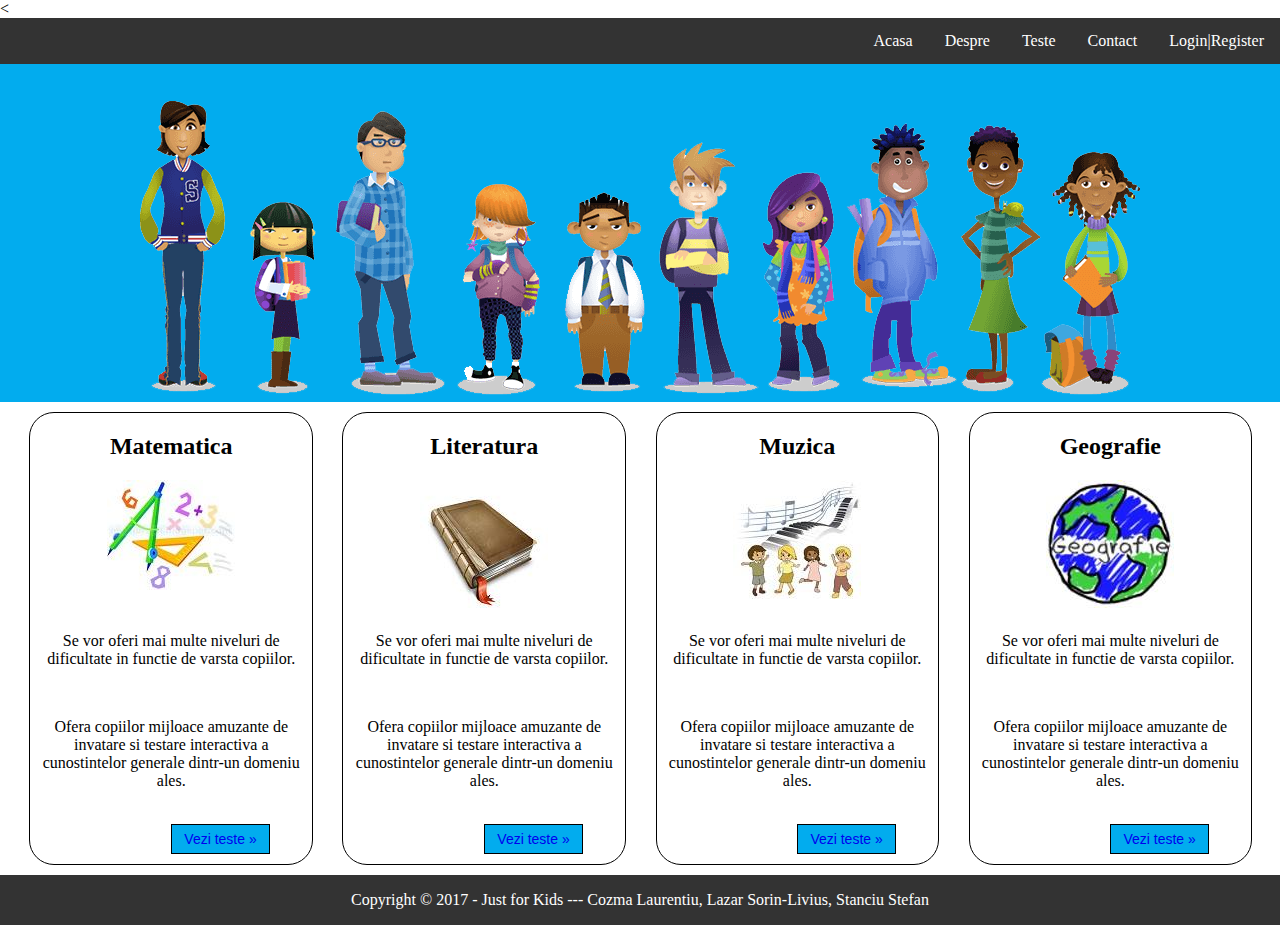
<file: index.html>
<!DOCTYPE html>
<html>
<head>
	<title>Just for Kids</title>
	<meta name="viewport" content="width=device-width, initial-scale=1.0">
	<meta http-equiv="Content-Type" content="text/html; charset=utf-8" />
  <link rel="stylesheet" href="style.css">
</head>
<<body style="margin-top: 0px;
             margin-left: 0px;
             margin-bottom: 0px;
             margin-right: 0px;">
    <ul class = "meniu">
      <li><a href="login-register.html">Login|Register</a></li>
      <li><a href="contact.html">Contact</a></li>
      <li><a href="teste.html">Teste</a></li>
      <li><a href="despre.html">Despre</a></li>
      <li><a class="active" href="index.html">Acasa</a></li>
    </ul>

    <div class = "imag">
      <img class = "imaginetop" src="images/kids.png" alt=""><br>
    <div>
<div style="background-color: #FFF !important">
<div class = "centru">
    <div class="box">
          <h2>Matematica</h2>
          <div class="imgbox"><img src="images/1.png" alt=""/></div><br><br>
          <p>Se vor oferi mai multe niveluri de dificultate in functie de varsta copiilor.</p><br>
          <p>Ofera copiilor mijloace amuzante de invatare si testare interactiva a cunostintelor generale dintr-un domeniu ales.</p><br>
          <button type = "button" class="buton"><a href="teste.html">Vezi teste &raquo;</a></button>
    </div>
    <div class="box">
          <h2>Literatura</h2>
          <div class="imgbox"><img src="images/2.png" alt=""/></div><br><br>
          <p>Se vor oferi mai multe niveluri de dificultate in functie de varsta copiilor.</p><br>
          <p>Ofera copiilor mijloace amuzante de invatare si testare interactiva a cunostintelor generale dintr-un domeniu ales.</p><br>
          <button type = "button" class="buton"><a href="teste.html">Vezi teste &raquo;</a></button>
    </div>
    <div class="box">
          <h2>Muzica</h2>
          <div class="imgbox"><img src="images/3.png" alt=""/></div><br><br>
          <p>Se vor oferi mai multe niveluri de dificultate in functie de varsta copiilor.</p><br>
          <p>Ofera copiilor mijloace amuzante de invatare si testare interactiva a cunostintelor generale dintr-un domeniu ales.</p><br>
          <button type = "button" class="buton"><a href="teste.html">Vezi teste &raquo;</a></button>
    </div>
    <div class="box">
          <h2>Geografie</h2>
          <div class="imgbox"><img src="images/4.png" alt=""/></div><br><br>
          <p>Se vor oferi mai multe niveluri de dificultate in functie de varsta copiilor.</p><br>
          <p>Ofera copiilor mijloace amuzante de invatare si testare interactiva a cunostintelor generale dintr-un domeniu ales.</p><br>
          <button type = "button" class="buton"><a href="teste.html">Vezi teste &raquo;</a></button>
    </div>
</div>
    <div class="footer">
        <p>Copyright &copy; 2017 - Just for Kids --- Cozma Laurentiu, Lazar Sorin-Livius, Stanciu Stefan</p>
    </div>
</div>
</div>
</div>
</body>
</html>
</file>
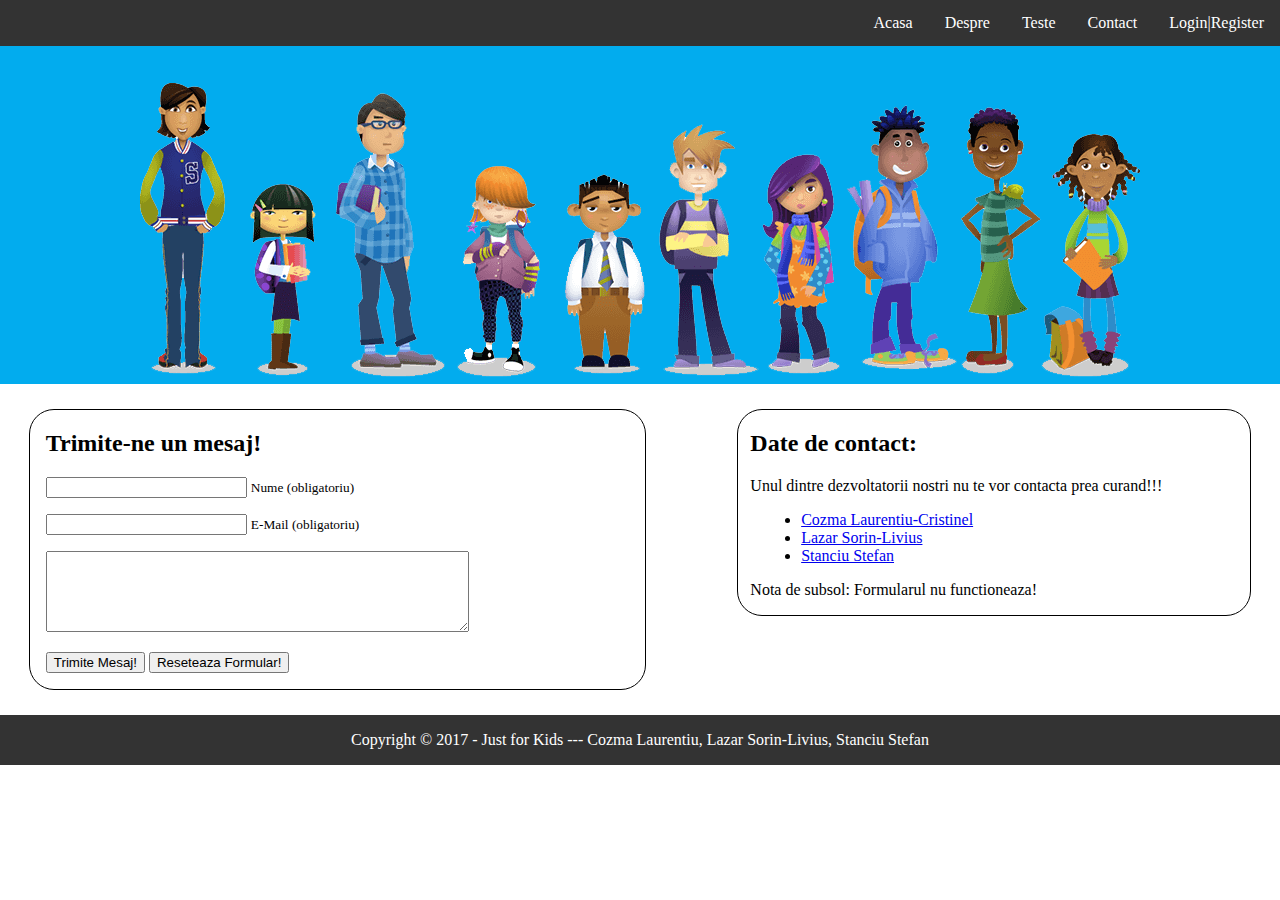
<file: contact.html>
<!DOCTYPE html>

<html>
<head>
	<title>Just for Kids</title>
	<meta name="viewport" content="width=device-width, initial-scale=1.0">
	<meta http-equiv="Content-Type" content="text/html; charset=utf-8" />
  <link rel="stylesheet" href="style.css">
</head>
<body style="margin-top: 0px;
             margin-left: 0px;
             margin-bottom: 0px;
             margin-right: 0px;">
    <ul class = "meniu">
      <li><a href="login-register.html">Login|Register</a></li>
      <li><a class="active" href="contact.html">Contact</a></li>
      <li><a href="teste.html">Teste</a></li>
      <li><a href="despre.html">Despre</a></li>
      <li><a href="index.html">Acasa</a></li>
    </ul>

<div class = "imag">
      <img class = "imaginetop" src="images/kids.png" alt=""><br>
<div> 
    
<div>
    <div style="background-color: #FFF !important">

		<div class = "formular">
     		<h2>Trimite-ne un mesaj!</h2>
     
        		<form action="#" method="post">
          			<p>
            			<input type="text" name="name" id="name" value="" size="22" />
            			<label for="name"><small>Nume (obligatoriu)</small></label>
          			</p>
          			<p>
            			<input type="text" name="email" id="email" value="" size="22" />
            			<label for="email"><small>E-Mail (obligatoriu)</small></label>
          			</p>
          			<p>
            			<textarea name="comment" id="comment" cols="50" rows="5"></textarea>
            			<label for="comment" style="display:none;"><small>Mesaj (obligatoriu)</small></label>
          			</p>
          			<p>
            			<input name="submit" type="submit" id="submit" value="Trimite Mesaj!" />
            			
            			<input name="reset" type="reset" id="reset" tabindex="5" value="Reseteaza Formular!" />
          			</p>
        		</form>
   		</div>

		<div class ="contact">
        	<h2>Date de contact:</h2>
        	<p>Unul dintre dezvoltatorii nostri nu te vor contacta prea curand!!!</p>
        		<ul>
          			<li><a href="#">Cozma Laurentiu-Cristinel</a></li>
          			<li><a href="#">Lazar Sorin-Livius</a></li>
          			<li><a href="#">Stanciu Stefan</a></li>
        		</ul>
        	<p>Nota de subsol: Formularul nu functioneaza!</p>
		</div>
   
	
  

    <div class="footer">
        <p>Copyright &copy; 2017 - Just for Kids --- Cozma Laurentiu, Lazar Sorin-Livius, Stanciu Stefan</p>
    </div>
    </div>
</div>
</div>
</div>

</body>
</html>
</file>
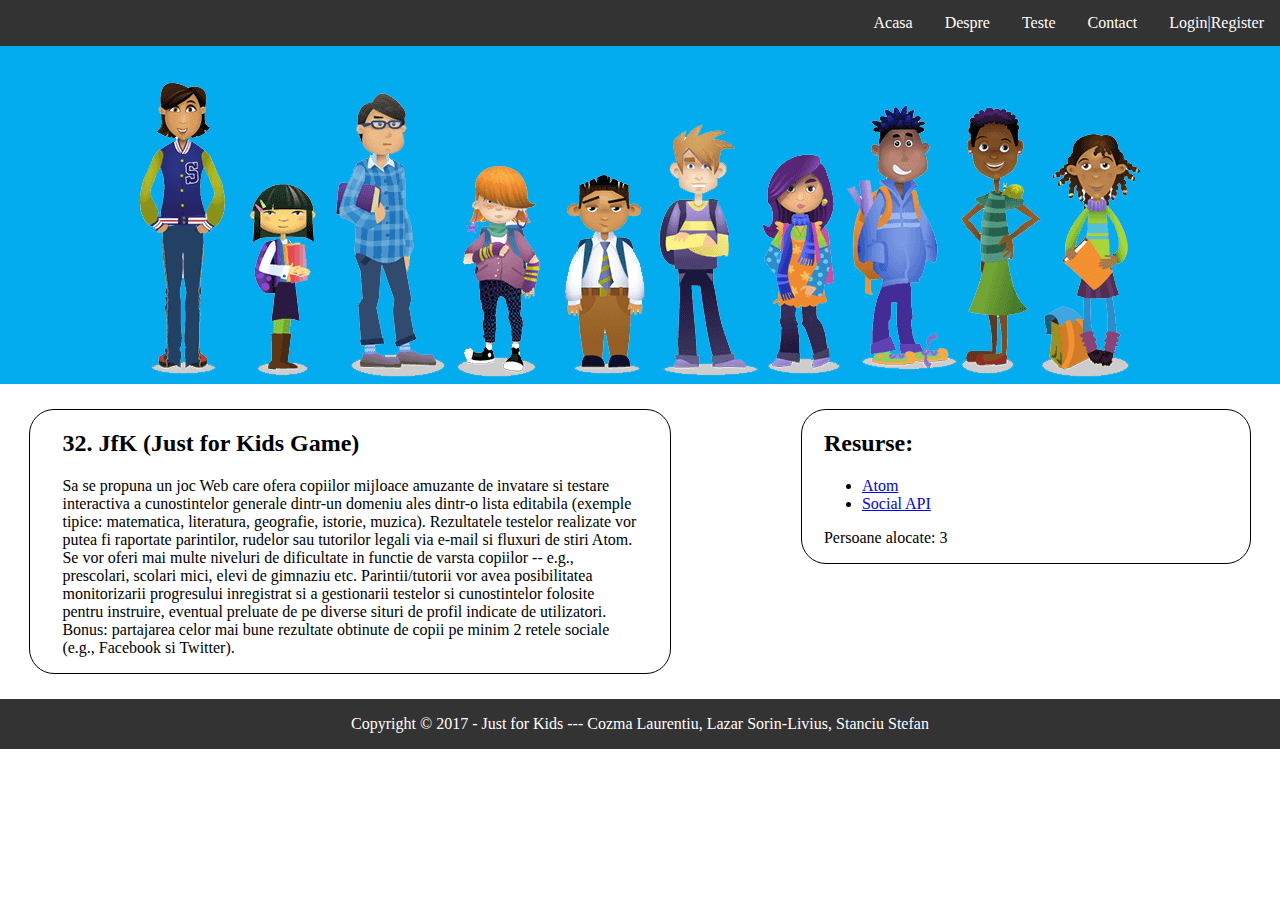
<file: despre.html>
<!DOCTYPE html>
<html>
<head>
	<title>Just for Kids</title>
	<meta name="viewport" content="width=device-width, initial-scale=1.0">
	<meta http-equiv="Content-Type" content="text/html; charset=utf-8" />
  <link rel="stylesheet" href="style.css">
</head>
<body style="margin-top: 0px;
             margin-left: 0px;
             margin-bottom: 0px;
             margin-right: 0px;">
    <ul class = "meniu">
      <li><a href="login-register.html">Login|Register</a></li>
      <li><a href="contact.html">Contact</a></li>
      <li><a href="teste.html">Teste</a></li>
      <li><a class="active" href="despre.html">Despre</a></li>
      <li><a href="index.html">Acasa</a></li>
    </ul>

    <div class = "imag">
      <img class = "imaginetop" src="images/kids.png" alt=""><br>
    <div>
<div style="background-color: #FFF !important">

    <div class="detalii">
          <h2>32. JfK (Just for Kids Game)</h2>
          <p>Sa se propuna un joc Web care ofera copiilor mijloace amuzante de invatare si testare interactiva a cunostintelor generale dintr-un domeniu ales dintr-o lista editabila (exemple tipice: matematica, literatura, geografie, istorie, muzica). Rezultatele testelor realizate vor putea fi raportate parintilor, rudelor sau tutorilor legali via e-mail si fluxuri de stiri Atom. Se vor oferi mai multe niveluri de dificultate in functie de varsta copiilor -- e.g., prescolari, scolari mici, elevi de gimnaziu etc. Parintii/tutorii vor avea posibilitatea monitorizarii progresului inregistrat si a gestionarii testelor si cunostintelor folosite pentru instruire, eventual preluate de pe diverse situri de profil indicate de utilizatori. Bonus: partajarea celor mai bune rezultate obtinute de copii pe minim 2 retele sociale (e.g., Facebook si Twitter).</p>
    </div>
    
    <div class = "resurse">
          <h2>Resurse:</h2>
        <ul>
          <li><a href="http://atomenabled.org/" target="_blank">Atom</a></li>
          <li><a href="http://www.programmableweb.com/category/social/api" target="_blank">Social API</a></li>
        </ul>
        <p>Persoane alocate: 3</p>
    </div>

    <div class="footer">
        <p>Copyright &copy; 2017 - Just for Kids --- Cozma Laurentiu, Lazar Sorin-Livius, Stanciu Stefan</p>
    </div>

</div>
</div>
</div>

</body>
</html>
</file>
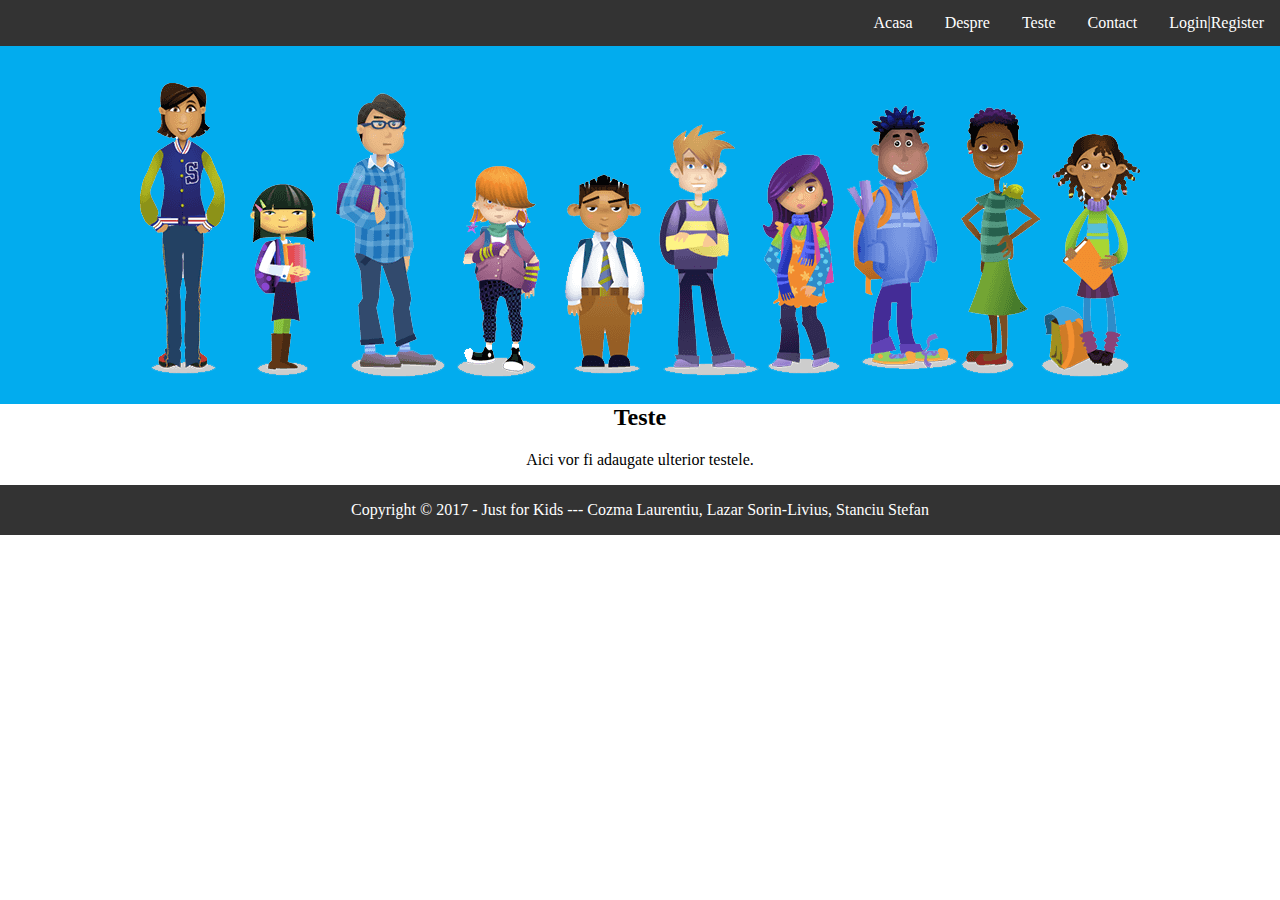
<file: teste.html>
<!DOCTYPE html>
<html>
<head>
	<title>Just for Kids</title>
	<meta name="viewport" content="width=device-width, initial-scale=1.0">
	<meta http-equiv="Content-Type" content="text/html; charset=utf-8" />
  <link rel="stylesheet" href="style.css">
</head>
<body style="margin-top: 0px;
             margin-left: 0px;
             margin-bottom: 0px;
             margin-right: 0px;">
    <ul class = "meniu">
      <li><a href="login-register.html">Login|Register</a></li>
      <li><a href="contact.html">Contact</a></li>
      <li><a class="active" href="teste.html">Teste</a></li>
      <li><a href="despre.html">Despre</a></li>
      <li><a href="index.html">Acasa</a></li>
    </ul>

    <div class = "imag">
      <img class = "imaginetop" src="images/kids.png" alt=""><br>
    <div>
<div style="background-color: #FFF !important">
    <div class="teste">
          <h2>Teste</h2>
          <p>Aici vor fi adaugate ulterior testele.</p>
    </div>
    <div class="footer">
        <p>Copyright &copy; 2017 - Just for Kids --- Cozma Laurentiu, Lazar Sorin-Livius, Stanciu Stefan</p>
    </div>

</div>
</div>
</div>
</body>
</html>
</file>
<file: style.css>
.box{
	width:22%;
	float:left;
	margin-left: 2.3%;
	border-radius:25px;
	border: 1px solid black;
	margin-bottom: 10px;
	margin-top: 10px;
}
.imgbox{
	height:100px;
}

.box .imgbox, .box h2{
	text-align:center;
}0

.box p{
	text-align: justify;
	margin:10px;
}

.buton{
	padding: 6px 12px;
    font-size: 14px;
    background-color: #02ACEE;
    border-color: #ccc;
    border: 1px solid black;
    margin-bottom: 10px;
    margin-left:35%;
}

.buton a{
	text-decoration-style: none;
	text-decoration-line: none;
}

.imaginetop{
	max-width:100%;
	margin-top: 80px;
}

.imag{
	text-align:center;
	background-color: #02ACEE;


}

.centru .box{
	background-color: #fff;
}

.detalii {
	width:50%;
	float:left;
	margin-left: 2.3%;
	border-radius:25px;
	border: 1px solid black;
	margin-bottom: 25px;
	margin-top: 25px;
}

.detalii h2 {
    margin-left: 5%;
    margin-right: 5%;
    text-align: left;
}
.detalii p {
	margin-left: 5%;
    margin-right: 5%;
    text-align: left;
}

.resurse {
	width:35%;
	float:right;
	margin-right: 2.3%;
	border-radius:25px;
	border: 1px solid black;
	margin-bottom: 25px;
	margin-top: 25px;
}
.resurse li {
	margin-left: 5%;
    margin-right: 5%;
    text-align: left;
}
.resurse p {
	margin-left: 5%;
    margin-right: 5%;
    text-align: left;
}
.resurse h2 {
	margin-right: 5%;
    margin-left: 5%;
    text-align: left;
}


.formular {
	width:48%;
	float:left;
	margin-left: 2.3%;
	border-radius:25px;
	border: 1px solid black;
	margin-bottom: 25px;
	margin-top: 25px;
}

.formular h2{
	margin-right: 2.5%;
    margin-left: 2.5%;
    text-align: left;
}
.formular p {
	margin-left: 2.5%;
    margin-right: 2.5%;
    text-align: left;
}
.formular .comment{
	margin-left: 2.5%;
    margin-right: 2.5%;
    text-align: left;

}
.contact {
	width:40%;
	float:right;
	margin-right: 2.3%;
	border-radius:25px;
	border: 1px solid black;
	margin-bottom: 25px;
	margin-top: 25px;
}
.contact h2 {
    margin-left: 2.5%;
    margin-right: 2.5%;
    text-align: left;
}
.contact p {
	margin-left: 2.5%;
    margin-right: 2.5%;
    text-align: left;
}
.contact li {
	margin-left: 5%;
    margin-right: 5%;
    text-align: left;
}
.autentificare {
	width:80%;
	margin-left: 10%;
	margin-bottom: 20px;
	margin-top: 25px;
}

.inregistrare {
	width:80%;
	margin-left: 10%;
	margin-bottom: 80px;
}

/* end aliniere casutei de input */
.daca {
	width:80%;
	float:middle;
	margin-left: 10%;
	margin-bottom: 20px;
}

/*navbar*/

.meniu {
    list-style-type: none;
    margin: 0;
    padding: 0;
    overflow: hidden;
    background-color: #333;
    width:100%;
    position:fixed;
	}

.meniu  li {
    float: right;
}

.meniu  li a {
    display: block;
    color: white;
    text-align: center;
    padding: 14px 16px;
    text-decoration: none;
}

.meniu  li a:hover {
    background-color: #111;
}


/*end navbar*/



.form_table {
	margin: 0 auto;
}







/*footer*/

.footer  {
	position: static;
    bottom:0;
    height:50px;   
    margin: 0;
    padding: 0;
    overflow: hidden;
    background-color: #333;
    color: #fff;
    width:100%;
	}


   

/*end footer*/





/*pagina teste*/


.AddTestTable,
.AddChildTable,
.LoginChildTable {
	margin-left: auto;
	margin-right: auto;
}

.AddTestForm,
.AddChildForm,
.LoginChildForm {
	width: 50%;
	margin-left: auto;
	margin-right: auto;
}


.AddQuestionTable{
	width: 100%;
}

.AddQuestionTable textarea {
	width: 100%;
	height: 50px;
}

.AddRaspuns {
	width: 100%;
}

.TestsList {
	width: 50%;
	margin-left: auto;
	margin-right: auto;
	margin-top: 10px;
	margin-bottom: 10px;
	border: 2px solid gray;
}

.TestTable {
	border: 1px solid gray;
	margin: 0 auto;
}

.TestTable th{
	border: 1px solid gray;
	background: yellow;
}

.TestTable td {
	border: 1px solid gray;
}

.QuestionImage{
	max-width: 400px;
	max-height: 200px;
}




/*end pagina teste*/




/*responsive*/

@media screen and (min-width: 601px) and (max-width: 1200px) {
    .box{
		width:47%;
		margin-top:10px;
		margin-left:1.8%;
	}
	.buton{
		margin-left:40%;
	}
	.resurse{
		width:35%;
		margin-top:10px;
		margin-left:1.8%;
	}
	.detalii{
		width:47%;
		margin-top:10px;
		margin-left:1.8%;
	}
	.contact{
		width:35%;
		margin-top:10px;
		margin-left:1.8%;
	}
	.formular{
		width:47%;
		margin-top:10px;
		margin-left:1.8%;
	}
}



@media screen and (max-width: 600px) {
    .box{
		width:97%;
		margin-top:10px;
		margin-left:1.35%;
	}
	.buton{
		margin-left:40%;
	}
	.resurse{
		width: 97%;
		margin-top:10px;
		margin-left:1.35%;
		align-content: middle;
	}
	.detalii{
		width: 97%;
		margin-top:10px;
		margin-left:1.35%;
		align-content: left;
	}
	.contact{
		width: 97%;
		margin-top:10px;
		margin-left:1.35%;
		align-content: left;
	}
	.formular{
		width: 97%;
		margin-top:10px;
		margin-left:1.35%;
		align-content: left;
	}
}
</file>
